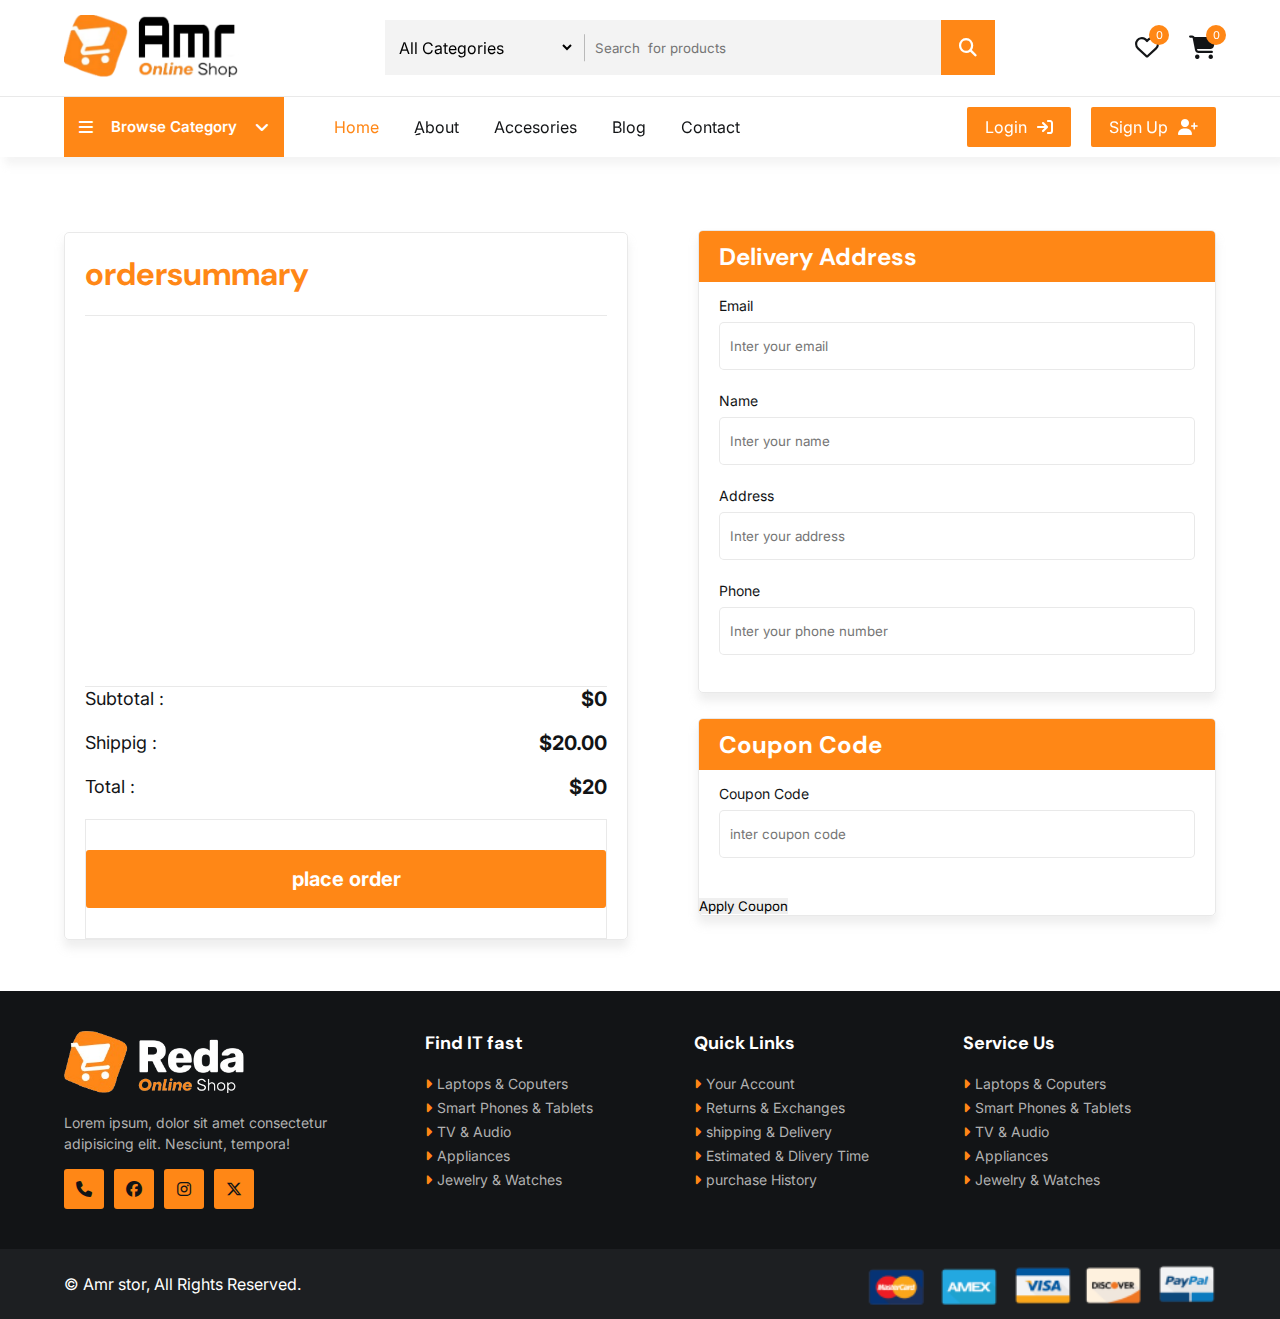
<file: checkout.html>
<!DOCTYPE html>
<html lang="en">
<head>
    <meta charset="UTF-8">
    <meta name="viewport" content="width=device-width, initial-scale=1.0">
    <title>Amr</title>
    <link rel="icon" href="./img/icon.png">
    <link rel="stylesheet" href="https://cdnjs.cloudflare.com/ajax/libs/font-awesome/6.5.1/css/all.min.css">
    <link rel="stylesheet" href="./css/style.css">
</head>
<body>

    <div class="cart">
        <div class="top_cart">
            <h3>cart items : <span class="count_item_cart">0</span></h3>
            <span class="close_cart" onclick="openCart()"><i class="fa-regular fa-circle-xmark"></i></span>
        </div>

        <div class="items_in_cart" id="cart_items">
        </div>
        <div class="bottom_cart">
            <div class="total">
                <p>subtotal</p>
                <p class="price_cart_total"></p>
            </div>
            <div class="button_cart">
                <a href="#" class="btn_cart btn">Checkout</a>
                <span class="btn_cart trans_bg btn" onclick="openCart()">shop more</span>
            </div>
        </div>
    </div>

    <header>
        <div class="top-header">
            <div class="container">
                <a class="logo"><img src="./img/logo.png" alt=""></a>
                <form action="" class="search-box">
                    <div class="select-box">
                        <select id="category" name="category">
                            <option value="All Categories">All Categories</option>
                            <option value="Electronics & Digits">Electronics & Digits</option>
                            <option value="All Categories">All Categories</option>
                            <option value="Fashiom & Clothing">Fashiom & Clothing</option>
                            <option value="All Categories">All Categories</option>
                            <option value="Jewelry & Watches">Jewelry & Watches</option>
                            <option value="All Categories">All Categories</option>
                            <option value="Toys & Hobbies">Toys & Hobbies</option>
                        </select>
                    </div>

                    <input type="text" name="search" id="search" placeholder="Search  for products" required>
                    <button type="submit">
                        <i class="fa-solid fa-magnifying-glass"></i>
                    </button>
                </form>
                <div class="header-icons">
                    <div class="icon">
                        <a href="#">
                            <i class="fa-regular fa-heart"></i>
                            <span class="count count-fivorite">0</span>
                        </a>
                    </div>
                    <div class="icon" onclick="openCart()">
                        <a href="#">
                            <i class="fa-solid fa-cart-shopping"></i>
                            <span class="count count-item-header">0</span>
                        </a>
                    </div>
                </div>
            </div>
        </div>

        <div class="bottom-header">
            <div class="container">
                <nav class="nav">

                    <span class="open_menu" onclick="openMenu()"><i class="fa-solid fa-bars"></i></span>

                    <div class="category-nav">
                        <div class="category-btn">
                            <i class="fa-solid fa-bars"></i>
                            <p>Browse Category</p>
                            <i class="fa-solid fa-angle-down"></i>
                        </div>

                        <div class="category-nav-list">
                            <a href="#">Top 10 offers</a>
                            <a href="#">Electronics & Digits</a>
                            <a href="#">Phone & Tablet</a>
                            <a href="#">Fashion & Clothing</a>
                            <a href="#">Television & Monitors</a>
                            <a href="#">Jewelry & Watches</a>
                            <a href="#">Toys & Hobbies</a>
                        </div>
                    </div>

                    <ul class="nav-links">


                        <span class="close_menu" onclick="openMenu()"><i class="fa-regular fa-circle-xmark"></i></span>


                        <li class="active"><a href="index.html">Home</a></li>
                        <li><a href="#">ِِAbout</a></li>
                        <li><a href="#">Accesories</a></li>
                        <li><a href="#">Blog</a></li>
                        <li><a href="#">Contact</a></li>
                    </ul>

                </nav>
                <div class="login-signup btns">
                    <a href="#" class="btn">login <i class="fa-solid fa-arrow-right-to-bracket"></i></a>

                    <a href="#" class="btn">sign up <i class="fa-solid fa-user-plus"></i></a>
                </div>
            </div>
        </div>
    </header>


    <section class="checkout">
        <form>

            <div class="container">

                <div class="ordersummary">
                    <h1>ordersummary</h1>


                    <div class="items" id="checkout_items">
                    </div>


                    <div class="bottom_summary">
                        <div class="shop_table">
                            <p>subtotal :</p>
                            <span class="subtotal_checkout">$325.00</span>
                        </div>
                        <div class="shop_table">
                            <p>shippig :</p>
                            <span>$20.00</span>
                        </div>
                        <div class="shop_table">
                            <p>total :</p>
                            <span class="total_checkout">$325.00</span>
                        </div>

                        <div class="button_div">
                            <button type="submit">place order</button>
                        </div>
                    </div>
                </div>

                <div class="input_info">
                    <div class="address">
                        <h2>Delivery Address</h2>

                        <div class="inputs">
                            <label>Email</label>
                            <input type="email" placeholder="Inter your email" name="email" required>

                            <label>Name</label>
                            <input type="text" placeholder="Inter your name" name="name" required>

                            <label>Address</label>
                            <input type="text" placeholder="Inter your address" name="address" required>

                            <label>phone</label>
                            <input type="number" placeholder="Inter your phone number" name="phone" required>
                        </div>
                    </div>

                    <div class="coupon">
                        <h2>Coupon Code</h2>

                        <div class="inputs">
                            <label>Coupon Code</label>
                            <input type="text" placeholder="inter coupon code">
                        </div>

                        <div class="byn_coupon">
                            <button>Apply Coupon</button>
                        </div>

                    </div>
                </div>
            </div>
        </form>
    </section>



    <footer>
        <div class="container">
            <div class="big_row">
                <img class="logo_footer" src="./img/white_logo.png" alt="">
                <p>Lorem ipsum, dolor sit amet consectetur adipisicing elit. Nesciunt, tempora!</p>
                <div class="icons_footer">
                    <a href="#"><i class="fa-solid fa-phone"></i></a>
                    <a href="#"><i class="fa-brands fa-facebook"></i></a>
                    <a href="#"><i class="fa-brands fa-instagram"></i></a>
                    <a href="#"><i class="fa-brands fa-x-twitter"></i></a>
                </div>
            </div>

            <div class="row">
                <h4>Find IT fast</h4>
                <div class="links">
                    <a href="#"><i class="fa-solid fa-caret-right"></i>Laptops & Coputers</a>
                    <a href="#"><i class="fa-solid fa-caret-right"></i>Smart Phones & Tablets</a>
                    <a href="#"><i class="fa-solid fa-caret-right"></i>TV & Audio</a>
                    <a href="#"><i class="fa-solid fa-caret-right"></i>Appliances</a>
                    <a href="#"><i class="fa-solid fa-caret-right"></i>Jewelry & Watches</a>
                </div>
            </div>
            <div class="row">
                <h4>Quick Links</h4>
                <div class="links">
                    <a href="#"><i class="fa-solid fa-caret-right"></i>Your Account</a>
                    <a href="#"><i class="fa-solid fa-caret-right"></i>Returns & Exchanges</a>
                    <a href="#"><i class="fa-solid fa-caret-right"></i>shipping & Delivery</a>
                    <a href="#"><i class="fa-solid fa-caret-right"></i>Estimated & Dlivery Time</a>
                    <a href="#"><i class="fa-solid fa-caret-right"></i>purchase History</a>
                </div>
            </div>
            <div class="row">
                <h4>Service Us</h4>
                <div class="links">
                    <a href="#"><i class="fa-solid fa-caret-right"></i>Laptops & Coputers</a>
                    <a href="#"><i class="fa-solid fa-caret-right"></i>Smart Phones & Tablets</a>
                    <a href="#"><i class="fa-solid fa-caret-right"></i>TV & Audio</a>
                    <a href="#"><i class="fa-solid fa-caret-right"></i>Appliances</a>
                    <a href="#"><i class="fa-solid fa-caret-right"></i>Jewelry & Watches</a>
                </div>
            </div>
        </div>

        <div class="bottom_footer">
            <div class="container">
                <p>&copy; <span>Amr stor,</span> All Rights Reserved.</p>

                <div class="paymennt_img">
                    <img src="./img/payment_method.png" alt="">
                </div>
            </div>
        </div>
    </footer>





    <script src="./js/main.js"></script>
    <script src="./js/fivorite.js"></script>
</body>
</html>
</file>
<file: css/style.css>
@import url('https://fonts.googleapis.com/css2?family=DM+Sans:ital,opsz,wght@0,9..40,100..1000;1,9..40,100..1000&family=Inter:ital,opsz,wght@0,14..32,100..900;1,14..32,100..900&display=swap');

*{
    padding: 0;
    margin: 0;
    box-sizing: border-box;
    list-style: none;
    text-decoration: none;
    font-family: "Inter" , sans-serif;
}

body{
    padding-top: 180px;
}

:root{
    --main_color: #ff8716;
    --p_color: #7b7b7b;
    --bg_color: #f3f3f3;
    --white_color: #fff;
    --color_heading: #121416;
    --border_color: #e5e5e5d5;
    --sle_color: #E51A1A;
}

a{
    color: var(--color_heading);
}

p{
    color: var(--p_color);
}

h1,h2,h3,h4,h5,h6{
    font-family: "DM Sans" , sans-serif;
}

img{
    width: 100%;
}
.btns{
    display: flex;
    align-items: center;
    gap: 20px;
}

.btn{
    padding: 10px 18px;
    text-transform: capitalize;
    border-radius: 2px;
    cursor: pointer;
    background: var(--main_color);
    color: var(--white_color);
    display: flex;
    align-items: center;
    gap: 10px;
    transition: all 0.3s;
}

.btn i{
    color: var(--white_color);
}

.btn:hover{
    transform: scale(1.1);
}

input,select,button{
    outline: none;
    border: none;
}

.container{
    width: 90%;
    margin: auto;
    max-width: 1350px;
}

@media screen and (max-width:1350px) {
    .container{
        width: 90%;
    }
}

header{
    width: 100%;
    background: var(--white_color);
    position: fixed;
    top: 0;
    left: 0;
    box-shadow: 5px 8px 8px #d1d1d13b;
    z-index: 100;
}

header .top-header .container{
    display: flex;
    justify-content: space-between;
    align-items: center;
    padding: 15px 0;
}

header .top-header .logo{
    width: 180px;
}

header .top-header .search-box{
    width: 610px;
    display: flex;
    align-items: center;
    border-radius: 2px;
    background: var(--bg_color);
}

header .top-header .search-box input{
    height: 55px;
    width: 400px;
    padding: 5px 15px 5px 10px;
    background: var(--bg_color);
    
}

header .top-header .search-box .select-box{
    position: relative;
}

header .top-header .search-box .select-box::after{
    content: "";
    position: absolute;
    top: 50%;
    transform: translateY(-50%);
    right: 0;
    width: 1px;
    height: 50%;
    background: #b9b9b9;
}

header .top-header .search-box select{
    height: 55px;
    width: 190px;
    
    background: var(--bg_color);
    font-size: 16px;
    cursor: pointer;
    padding-left: 10px;
    margin-right: 10px;
}

header .top-header .search-box select option{
    font-size: 15px;
}

header .top-header .search-box button{
    height: 55px;
    width: 60px;
    background: var(--main_color);
    font-size: 18px;
    cursor: pointer;
}

header .top-header .search-box button i{
    color: var(--white_color);
}

header .top-header .header-icons{
    display: flex;
    gap: 30px;
}

header .top-header .header-icons .icon{
    position: relative;
    cursor: pointer;
}
header .top-header .header-icons .icon i{
    font-size: 24px;
}
header .top-header .header-icons .icon .count{
    position: absolute;
    top: -10px;
    right: -10px;
    width: 20px;
    height: 20px;
    text-align: center;
    line-height: 20px;
    background: var(--main_color);
    color: var(--white_color);
    font-size: 11px;
    border-radius: 100%;
}

header .bottom-header{
    border-top: 1px solid var(--border_color);
}

header .bottom-header .container{
    display: flex;
    align-items: center;
    justify-content: space-between;
}

header .bottom-header nav{
    display: flex;
    align-items: center;
    gap: 50px;
    height: 60px;
}

header .bottom-header nav .category-nav{
    width: 220px;
    height: 100%;
    position: relative;
}

header .bottom-header nav .category-nav .category-btn{
    height: 100%;
    width: 100%;
    display: flex;
    justify-content: space-between;
    align-items: center;
    background: var(--main_color);
    padding: 0 15px;
    cursor: pointer;
}

header .bottom-header nav .category-nav .category-btn p{
    color: var(--white_color);
    font-weight: 600;
    font-size: 15px;
}

header .bottom-header nav .category-nav .category-btn i{
    color: var(--white_color);
}

header .bottom-header nav .category-nav .category-nav-list{
    position: absolute;
    top: 100%;
    left: 0;
    width: 100%;
    background: var(--white_color);
    border: 1px solid #999;
    border-top: none;
    display: flex;
    flex-direction: column;
    clip-path: polygon(0 0, 100% 0, 100% 0, 0 0);
    transition: all 0.3s ease-in-out;
}

header .bottom-header nav .category-nav .category-nav-list.active{
    clip-path: polygon(0 0, 100% 0, 100% 100%, 0 100%);
}

header .bottom-header nav .category-nav .category-nav-list a{
    padding: 14px 10px;
    border-bottom: 1px solid var(--border_color);
    font-size: 14px;
    
}

header .bottom-header nav .category-nav .category-nav-list a:last-child{
    border-bottom: none;
}

header .bottom-header nav .category-nav .category-nav-list a:hover{
    background: #d0d0d0;
}

header .bottom-header nav .nav-links{
    display: flex;
    gap: 35px;
}

header .bottom-header nav .nav-links li a{
    transition: all 0.3s;
}

header .bottom-header nav .nav-links li:hover a,header .bottom-header nav .nav-links li.active a{
    color: var(--main_color);
}


/* slide */

.slider{
    position: relative;
    z-index: 0;
}

.slider .container{
    display: flex;
    justify-content: space-between;
    align-items: center;
}

.slider .banner-2{
    width: 23%;
    height: 100%;
    object-fit: cover;
}

.slider .banner-2 a{
    width: 100%;
    height: 100%;
}

.slider .container .mySwiper{
    width: 75%;
    overflow: hidden;
    /* position: relative; */
}

.swiper .swiper-wrapper{
    height: auto !important;
}

.swiper-slide{
    display: flex;
    justify-content: center;
    align-items: center;
}

.swiper .swiper-pagination span{
    background-color: #000;
    opacity: 0.5;
}

.swiper-pagination-bullet-active{
    background: var(--main_color) !important;
    width: 36px !important;
    height: 8px !important;
    border-radius: 30px !important;
    opacity: 1 !important;
}


.banners-4{
    margin: 40px 0;
}

.banners-4 .container{
    display: flex;
    justify-content: space-between;
}

.banners-4 .container .box{
    position: relative;
    width: 24%;
    background: url(../img/bg_banner3.jpg);
    background-size: cover;
    background-position: center;
    border-radius: 5px;
    display: flex;
    align-items: center;
    gap: 15px;
    padding: 12px 10px;
}

.banners-4 .container .box .link-btn{
    position: absolute;
    width: 100%;
    height: 100%;
    background: transparent;
}

.banners-4 .container .box img{
    width: 100px;
    transition: transform 0.3s;
}

.banners-4 .container .box:hover img{
    transform: scale(1.1);
}

.banners-4 .container .box h5{
    font-size: 16px;
}

.banners-4 .container .box .sale{
    display: flex;
    align-items: center;
    gap: 5px;
    margin: 7px 0;
}

.banners-4 .container .box .sale span{
    font-size: 25px;
    font-weight: bold;
    color: var(--main_color);
}

.banners-4 .container .box h6{
    font-size: 14px;
    font-weight: bold;
}



.slide{
    margin-bottom: 70px;
}


.top-slide{
    margin-bottom: 20px;
    border-bottom: 3px solid var(--main_color);
}

.top-slide h2{
    position: relative;
    text-transform: uppercase;
    background: var(--main_color);
    color: var(--white_color);
    font-size: 18px;
    padding: 10px 40px;
    display: flex;
    align-items: center;
    gap: 10px;
    width: max-content;
}

.top-slide h2::before{
    content: '';
    position: absolute;
    width: 0;
    height: 0;
    top: 0;
    left: 0;
    z-index: 9;
    border-left: 20px solid transparent;
    background: #fff;
    border-bottom: 20px solid #e26e02;
}

.slide .container{
    position: relative;
}

.slide .container .swiper-products{
    padding: 10px 0;
}



.slider-products .product{
    background: #fff;
    padding: 20px 20px;
    box-shadow: 5px 5px 10px #94949428;
    border: 1px solid var(--border_color);
    border-radius: 5px;
    display: flex;
    flex-direction: column;
    position: relative;
}

.slider-products .product .sale-persent{
    position: absolute;
    top: 10px;
    right: 10px;
    z-index: 2;
    background: #ed0505;
    color: var(--white_color);
    padding: 4px 10px;
    font-size: 13px;
}

.slider-products .product .img-product{
    position: relative;
    height: 180px;
    padding: 0 20px;
    display: flex;
    align-items: center;
    justify-content: center;
    transition: 0.3s;
}

.slider-products .product:hover .img-product{
    transform: scale(1.1);
}

.slider-products .product .name-product{
    margin-bottom: 10px;
    color: var(--color_heading);
    overflow: hidden;
    text-overflow: ellipsis;
    display: -webkit-box;
    -webkit-line-clamp: 2;
    -webkit-box-orient: vertical;
}

.slider-products .product .name-product a:hover{
    text-decoration: underline;
}

.stars{
    margin-bottom: 10px;
}

.stars i{
    color: var(--main_color);
    font-size: 14px;
}

.slider-products .product .price{
    color: var(--main_color);
    font-weight: bold;
    font-size: 18px;
}

.slider-products .product .old-price{
    color: var(--p_color);
    text-decoration: line-through;
}

.slider-products .product .icons{
    display: flex;
    gap: 10px;
    margin-top: 15px;
}

.slider-products .product .icons .icon-product{
    width: 40px;
    height: 40px;
    border: 1px solid var(--border_color);
    cursor: pointer;
    display: flex;
    align-items: center;
    justify-content: center;
    transition: 0.3s;
}

.slider-products .product .icons .icon-product:hover{
    background: var(--main_color);
}

.slider-products .product .icons .icon-product i{
    font-size: 14px;
}

.slider-products .product .icons .icon-product:hover i{
    color: var(--white_color);
}

.slider-products .product .icons .btn-add-cart{
    background: var(--main_color);
    display: flex;
    align-items: center;
    gap: 5px;
    color: var(--white_color);
    padding: 5px 10px;
    cursor: pointer;
    transition: 0.3s;
}

.slider-products .product .icons .btn-add-cart i{
    color: var(--white_color);
}

.slider-products .product .icons .btn-add-cart.active{
    background: transparent;
    color: var(--color_heading);
} 

.btn-add-cart.active{
    background: transparent;
    color: var(--color_heading);
    border: 2px solid var(--main_color);
    pointer-events: none;
} 

.slider-products .product .icons .btn-add-cart.active i{
    color: var(--main_color);
}

.slider-products .product .icons .btn-add-cart:hover{
    scale: 1.05;
    background: #fa7;
}



/* banners */

.banners{
    margin: 50px 0;
}

.banners .banners_boxs{
    display: flex;
    justify-content: space-between;
}

.banners .banners_boxs .boX{
    width: 49%;
}


.banners .banners_boxs.banner_3_img .box{
    width: 32%;
}


footer{
    background: var(--color_heading);
}

footer .container{
    display: flex;
    justify-content: space-between;
    padding: 40px 0;
}

footer .container .big_row{
    width: 30%;
}

footer .container .big_row .logo_footer{
    width: 180px;
}

footer .container .big_row p{
    width: 90%;
    color: #b1b1b1;
    font-size: 14px;
    line-height: 1.5;
    margin: 15px 0;
}

footer .container .big_row .icons_footer{
    display: flex;
    gap: 10px;
}

footer .container .big_row .icons_footer a{
    width: 40px;
    height: 40px;
    display: flex;
    justify-content: center;
    align-items: center;
    background: var(--main_color);
    border-radius: 3px;
    position: relative;
    top: 0;
    transition: 0.3s;
}

footer .container .big_row .icons_footer a:hover{
    top: -5px;
}


footer .container .row{
    width: 22%;
}

footer .container .row h4{
    color: var(--white_color);
    font-size: 18px;
    margin-bottom: 20px;
}

footer .container .row .links{
    display: flex;
    flex-direction: column;
    gap: 7px;
}

footer .container .row .links a{
    color: #b1b1b1;
    font-size: 14px;
    position: relative;
    left: 0;
    transition: 0.3s;
}

footer .container .row .links a:hover{
    left: 8px;
    color: var(--main_color);
}

footer .container .row .links a i{
    color: var(--main_color);
    font-size: 14px;
    margin-right: 5px;
}

footer .bottom_footer{
    background: #1d1f22;
}

footer .bottom_footer .container{
    align-items: center;
    padding: 5px 0;
}

footer .bottom_footer p{
    color: var(--white_color);

}

footer .bottom_footer .paymennt_img{
    width: 350px;
}






.cart,
.fivorite{
    position: fixed;
    top: 0;
    right: -350px;
    bottom: 0;
    background: var(--white_color);
    z-index: 1100;
    border-left: 1px solid var(--border_color);
    width: 350px;
    padding: 30px;
    display: flex;
    flex-direction: column;
    justify-content: space-between;
    transition: 0.3s ease-in-out;
}

.cart.active,
.fivorite.active{
    right: 0;
}

.cart .top_cart,
.fivorite .top_fivorite{
    display: flex;
    align-items: center;
    justify-content: space-between;
}

.cart .top_cart .close_cart i,
.fivorite .top_fivorite .close_fivorite i{
    cursor: pointer;
    font-size: 35px;
}

.cart .top_cart h3,
.fivorite .top_fivorite h3{
    font-size: 18px;
}

.cart .top_cart h3 span,
.fivorite .top_fivorite h3 span{
    color: var(--color_heading);
}

.cart .items_in_cart,
.fivorite .items_in_fivorite{
    padding: 20px 0;
    border-block: 1px solid var(--border_color);
    margin-block: 20px;
    height: 100%;
    overflow-y: auto;
}

.cart .items_in_cart .item_cart,
.fivorite .items_in_fivorite .item_fivorite{
    display: flex;
    align-items: center;
    justify-content: center;
    gap: 20px;
    height: 125px;
    border-bottom: 1px solid var(--border_color);
}

.cart .items_in_cart .item_cart:last-child,
.fivorite .items_in_fivorite .item_fivorite:last-child{
    border-bottom: 0;
    margin-bottom: 0;
}

.cart .items_in_cart .item_cart img,
.fivorite .items_in_fivorite .item_fivorite img{
    width: 80px;
}

.cart .items_in_cart .item_cart h4,
.fivorite .items_in_fivorite .item_fivorite h4{
    margin-bottom: 10px;
    font-weight: 500;
    font-size: 14px;
    overflow: hidden;
    text-overflow: ellipsis;
    display: -webkit-box;
    -webkit-line-clamp: 2;
    -webkit-box-orient: vertical;
}

.cart .items_in_cart .item_cart .delete_item i,
.fivorite .items_in_fivorite .item_fivorite .delete_item_f i{
    font-size: 22px;
    cursor: pointer;
    transition: 0.3s;
}

.cart .items_in_cart .item_cart .delete_item i:hover,
.fivorite .items_in_fivorite .item_fivorite .delete_item_f i:hover{
    color: #E51A1A;
}

.cart .items_in_cart .item_cart .quantity_control{
    display: flex;
    align-items: center;
    gap: 5px;
    margin-top: 5px;
}

.cart .items_in_cart .item_cart .quantity_control span{
    display: flex;
    justify-content: center;
    align-items: center;
    font-size: 18px;
    min-width: 40px;
}

.cart .items_in_cart .item_cart .quantity_control button{
    width: 27px;
    height: 27px;
    display: flex;
    justify-content: center;
    align-items: center;
    cursor: pointer;
    font-size: 20px;
    border: 1px solid var(--border_color);
    border-radius: 2px;
}

.cart .bottom_cart .total{
    display: flex;
    justify-content: space-between;
    margin-bottom: 30px;
}

.cart .bottom_cart .price_cart_total{
    color: var(--main_color);
    font-size: 20px;
}

.cart .bottom_cart .button_cart{
    display: flex;
    gap: 20px;
}

.cart .bottom_cart .button_cart .btn_cart{
    padding: 7px 13px;
    text-transform: uppercase;
    cursor: pointer;
    border: 2px solid var(--border_color);
    border-radius: 5px;
    transition: 0.3;
}

.cart .bottom_cart .button_cart .trans_bg{
    background: transparent;
    color: var(--color_heading);
}

.slider-products .product .icons .icon-product.active{
    background: var(--main_color);
    color: var(--white_color);
    pointer-events: none;
    border-radius: 50%;
}




.close_menu,
.open_menu{
    display: none;
}



@media screen and (max-width:1100px) {
    body{
        padding-top: 235px;
    }
    header .top-header .container .logo{
        width: 140px;
    }
    header .top-header .container{
        flex-wrap: wrap;
    }
    header .top-header .search-box{
        order: 3;
        width: 80%;
        margin: 20px auto 0;
    }
    header .top-header .search-box select{
        width: 200px;
    }
    header .top-header .search-box input{
        width: calc(100% - 200px);
    }
    header .bottom-header .nav-links{
        position: fixed;
        top: 0;
        left: -400px;
        bottom: 0;
        width: 400px;
        flex-direction: column;
        align-items: center;
        padding-top: 100px;
        background: #FFF;
        border: 1px solid #b5b5b596;
        transition: 0.3s ease-in-out;
    }
    header .bottom-header .nav-links.active{
        left: 0;
    }
    header .bottom-header .nav-links li{
        font-size: 18px;
        height: auto;
    }
    header .bottom-header .nav-links .close_menu{
        display: block;
        position: absolute;
        top: 30px;
        right: 30px;
        font-size: 30px;
    }
    header .bottom-header .open_menu{
        display: block;
        font-size: 25px;
    }
    header .bottom-header .open_menu i{
        color: var(--main_color);
        border: 1px solid var(--main_color);
        width: 40px;
        height: 40px;
        text-align: center;
        line-height: 40px;
        border-radius: 3px;
    }
    header .bottom-header .category-nav{
        width: auto;
    }
    header .bottom-header .category-nav .category-btn p{
        font-size: 13px;
        margin: 0 10px;
    }
    header .bottom-header nav{
        gap: 20px;
    }
    .banners-4 .container{
        flex-wrap: wrap;
    }
    .banners-4 .container .box{
        width: 49%;
        justify-content: space-around;
        margin-bottom: 20px;
    }
}

@media screen and (max-width:1000px) {
    .slider .banner-2{
        display: none;
    }
    .slider .container{
        width: 100%;
    }
    footer .container{
        flex-wrap: wrap;
    }
    footer .container .big_row{
        width: 40%;
        margin-bottom: 20px;
    }
    footer .container .row{
        width: 30%;
        margin-bottom: 20px;
    }
}

@media screen and (max-width:800px) {
    footer .container .big_row{
        width: 50%;
    }
    footer .container .row{
        width: 50%;
    }
    footer .bottom_footer .container{
        flex-direction: column;
        gap: 10px;
    }
    .top-slide h2{
        font-size: 16px;
        padding: 10px 25px;
    }
    .product .name-product{
        font-size: 14px;
    }
    .price p{
        font-size: 16px;
    }
    .price .old-price{
        font-size: 12px;
    }
    .product .icons .btn-add-cart{
        font-size: 14px;
        padding: 3px 5px;
    }
    .banners .banners_boxs{
        flex-wrap: wrap;
    }
    .banners .banners_boxs .box{
        width: 100%;
        margin-bottom: 20px;
    }
    .banners .banners_boxs.banner_3_img{
        width: 49%;
    }
}

@media screen and (max-width:500px) {
    header .bottom-header nav .category-nav{
        display: none;
    }
    header .top-header .search-box{
        width: 100%;
    }
    header .top-header .search-box .select-box{
        width: 140px;
    }
    header .top-header .search-box input{
        width: calc(100% - 140px);
    }
    header .bottom-header .nav-links.active{
        width: 100%;
    }

    .swiper-pagination-bullet-active{
        width: 20px !important;
    }

    .cart.active,
    .fivorite.active{
        width: 100%;
    }

    .banners-4 .container .box{
        width: 100%;
    }
    .banners-4 .container .box h5{
        font-size: 14px;
    }

    .banners .banners_boxs.banner_3_img{
        width: 100%;
    }

    .product .icons .btn-add-cart{
        font-size: 13px;
    }
    .product .icons .btn-add-cart i{
        font-size: 14px;
    }

    footer .container .big_row{
        width: 100%;
    }
    footer .container .row{
        width: 100%;
    }
}














.checkout{
    margin: 50px 0;
}

.checkout .container{
    display: flex;
    align-items: center;
    justify-content: space-between;
}

.checkout .container .ordersummary{
    width: 49%;
    padding: 0 20px;
    border: 1px solid var(--border_color);
    border-radius: 5px;
    box-shadow: 0px 8px 10px #c0bfbf44;
}

.checkout .container .ordersummary h1{
    border-bottom: 1px solid var(--border_color);
    padding: 20px 0;
    margin-bottom: 20px;
    color: var(--main_color);
}

.checkout .container .ordersummary .items{
    height: 350px;
    overflow-y: auto;
}

.checkout .container .ordersummary .items:last-child{
    border-bottom: none;
}

.checkout .container .ordersummary .item_cart{
    display: flex;
    gap: 20px;
    align-items: center;
    justify-content: space-between;
    height: 125px;
    border: 1px solid var(--border_color);
    padding-right: 20px;
}

.checkout .container .ordersummary .item_cart .img_name{
    display: flex;
    align-items: center;
    gap: 20px;
}

.checkout .container .ordersummary .item_cart .img_name img{
    width: 80px;
}

.checkout .container .ordersummary .item_cart h4{
    margin-bottom: 10px;
    font-size: 14px;
    overflow: hidden;
    text-overflow: ellipsis;
    display: -webkit-box;
    -webkit-line-clamp: 2;
    -webkit-box-orient: vertical;
}

.checkout .container .ordersummary .delete_item i{
    font-size: 22px;
    cursor: pointer;
    transition: 0.3s;
}

.checkout .container .ordersummary .delete_item i:hover{
    color: #E51A1A;
    scale: 1.1;
}

.checkout .container .ordersummary .quantity_control{
    display: flex;
    align-items: center;
    gap: 5px;
    margin-top: 5px;
}

.checkout .container .ordersummary .quantity_control span{
    font-size: 18px;
    min-width: 40px;
    display: flex;
    justify-content: center;
    align-items: center;
}

.checkout .container .ordersummary .quantity_control button{
    width: 27px;
    height: 27px;
    display: flex;
    justify-content: center;
    align-items: center;
    cursor: pointer;
    font-size: 20px;
    border-radius: 5px;
    border: 1px solid var(--border_color);
    padding: 3px 0;
}

.checkout .container .ordersummary .bottom_summary{
    border-top: 1px solid var(--border_color);
}

.checkout .container .ordersummary .shop_table span{
    color: var(--main_color);
}

.checkout .container .ordersummary .shop_table{
    margin-bottom: 20px;
    display: flex;
    align-items: center;
    justify-content: space-between;
}

.checkout .container .ordersummary .shop_table p{
    font-size: 18px;
    color: var(--color_heading);
    text-transform: capitalize;
}

.checkout .container .ordersummary .shop_table span{
    font-weight: bold;
    font-size: 20px;
    color: var(--color_heading);
}

.checkout .container .ordersummary .button_div{
    border: 1px solid var(--border_color);
    padding: 30px 0;
}

.checkout .container .ordersummary .button_div button{
    width: 100%;
    background: var(--main_color);
    color: var(--white_color);
    border: 2px solid var(--main_color);
    padding: 15px 0;
    outline: none;
    border-radius: 3px;
    font-size: 20px;
    font-weight: bold;
    cursor: pointer;
    transition: 0.3s ease-in-out;
}

.checkout .container .ordersummary .button_div button:hover{
    background: transparent;
    color: var(--main_color);
}

.checkout .input_info{
    width: 45%;
}

.checkout .input_info h2{
    padding: 10px 20px;
    background: var(--main_color);
    text-transform: capitalize;
    color: var(--white_color);
}

.checkout .input_info .address,
.checkout .input_info .coupon{
    margin-bottom: 25px;
    border-radius: 5px;
    overflow: hidden;
    border: 1px solid var(--border_color);
    box-shadow: 0 8px 10px #c0bfbf44;
}

.checkout .input_info .coupon .btn_coupon{
    text-align: center;
    padding-bottom: 20px;
}

.checkout .input_info .coupon .btn_coupon button{
    width: 50%;
    background: var(--main_color);
    color: var(--white_color);
    border: 2px solid var(--main_color);
    padding: 12px 0;
    outline: none;
    border-radius: 2px;
    font-size: 18px;
    font-weight: bold;
    cursor: pointer;
    transition: 0.3s ease-in-out;
}

.checkout .input_info .coupon .btn_coupon button:hover{
    background: transparent;
    color: var(--main_color);
}

.checkout .input_info .inputs{
    display: flex;
    flex-direction: column;
    padding: 15px 20px;
}

.checkout .input_info .inputs label{
    color: var(--color_heading);
    font-size: 14px;
    text-transform: capitalize;
}

.checkout .input_info .inputs input{
    margin: 8px 0 22px;
    padding: 15px 10px;
    outline: none;
    border: 1px solid var(--border_color);
    border-radius: 5px;
    transition: 0.3s;
}

.checkout .input_info .inputs input:focus{
    border-color: var(--main_color);
}





/* checkout responsive */


@media screen and (max-width:1000px) {
    .checkout .container{
        flex-direction: column;
        gap: 50px;
    }
    .checkout .container .ordersummary,
    .checkout .input_info{
        width: 80%;
    }
}
@media screen and (max-width:500px) {
    .checkout .container .ordersummary,
    .checkout .input_info{
        width: 80%;
    }
    .checkout .input_info h2{
        font-size: 20px;
    }
}
@media screen and (max-width:420px) {
    .checkout .container .ordersummary,
    .checkout .input_info{
        width: 97%;
    }
}
</file>
